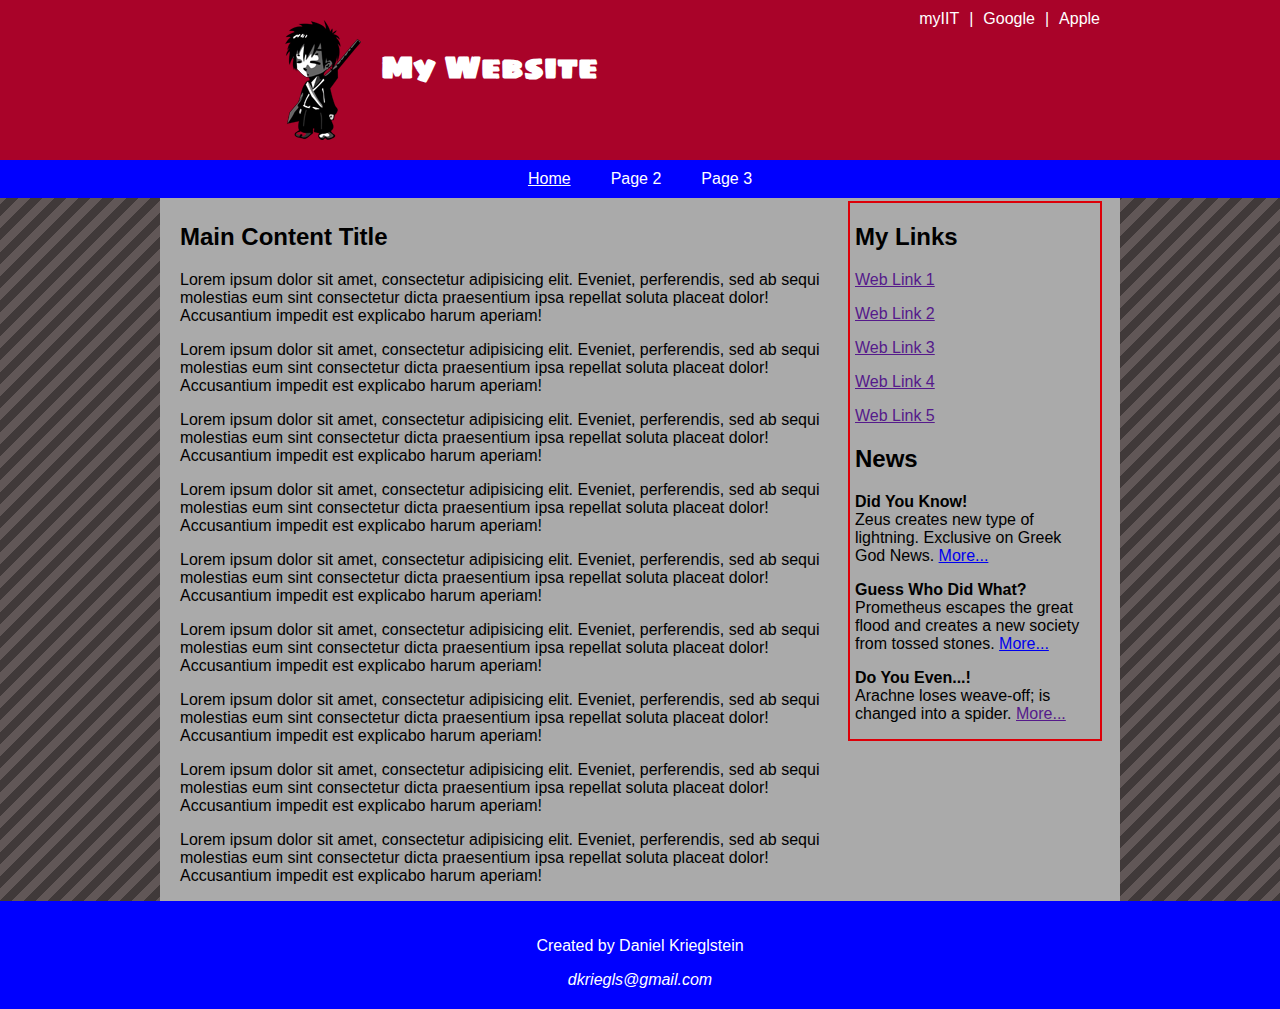
<file: index.html>
<!DOCTYPE html>
<html lang="en">
<head>
	<meta charset="UTF-8">
	<title>Document</title>
	<link href='http://fonts.googleapis.com/css?family=Sigmar+One' rel='stylesheet' type='text/css'>
	<link rel="stylesheet" href="normalize.css">
	<link rel="stylesheet" href="style.css">
</head>
<body>
	<header id="header">
		<div id="header-container" class="container">
			<a href="#"><img class="logo" src="logo.png" alt="Ninja Logo"></a>
			<h1 id="company-name">My Website</h1>
			<ul id="second-nav">
				<li><a href="http://my.iit.edu/">myIIT</a></li>
				<li><a href="http://google.com/">Google</a></li>
				<li><a href="http://apple.com/">Apple</a></li>
			</ul>
		</div>
	</header>
	<nav id="main-navbar">
		<div id="navbar-container" class="container">
			<ul>
				<li><a href="#" id="onpage">Home</a></li>
				<li><a href="page2.html">Page 2</a></li>
				<li><a href="page3.html">Page 3</a></li>
			</ul>
		</div>
	</nav>
	<div id="content-wrapper" class="container">
		<div id="main-content">
      <h2>Main Content Title</h2>
      <p>Lorem ipsum dolor sit amet, consectetur adipisicing elit. Eveniet, perferendis, sed ab sequi molestias eum sint consectetur dicta praesentium ipsa repellat soluta placeat dolor! Accusantium impedit est explicabo harum aperiam!</p>
      <p>Lorem ipsum dolor sit amet, consectetur adipisicing elit. Eveniet, perferendis, sed ab sequi molestias eum sint consectetur dicta praesentium ipsa repellat soluta placeat dolor! Accusantium impedit est explicabo harum aperiam!</p>
      <p>Lorem ipsum dolor sit amet, consectetur adipisicing elit. Eveniet, perferendis, sed ab sequi molestias eum sint consectetur dicta praesentium ipsa repellat soluta placeat dolor! Accusantium impedit est explicabo harum aperiam!</p>
      <p>Lorem ipsum dolor sit amet, consectetur adipisicing elit. Eveniet, perferendis, sed ab sequi molestias eum sint consectetur dicta praesentium ipsa repellat soluta placeat dolor! Accusantium impedit est explicabo harum aperiam!</p>
      <p>Lorem ipsum dolor sit amet, consectetur adipisicing elit. Eveniet, perferendis, sed ab sequi molestias eum sint consectetur dicta praesentium ipsa repellat soluta placeat dolor! Accusantium impedit est explicabo harum aperiam!</p>
      <p>Lorem ipsum dolor sit amet, consectetur adipisicing elit. Eveniet, perferendis, sed ab sequi molestias eum sint consectetur dicta praesentium ipsa repellat soluta placeat dolor! Accusantium impedit est explicabo harum aperiam!</p>
      <p>Lorem ipsum dolor sit amet, consectetur adipisicing elit. Eveniet, perferendis, sed ab sequi molestias eum sint consectetur dicta praesentium ipsa repellat soluta placeat dolor! Accusantium impedit est explicabo harum aperiam!</p>
      <p>Lorem ipsum dolor sit amet, consectetur adipisicing elit. Eveniet, perferendis, sed ab sequi molestias eum sint consectetur dicta praesentium ipsa repellat soluta placeat dolor! Accusantium impedit est explicabo harum aperiam!</p>
      <p>Lorem ipsum dolor sit amet, consectetur adipisicing elit. Eveniet, perferendis, sed ab sequi molestias eum sint consectetur dicta praesentium ipsa repellat soluta placeat dolor! Accusantium impedit est explicabo harum aperiam!</p>
    </div>
		<div id="main-sidebar">
      <h2>My Links</h2>
      <ul id="stories">
        <li><a href="">Web Link 1</a></li>
        <li><a href="">Web Link 2</a></li>
        <li><a href="">Web Link 3</a></li>
        <li><a href="">Web Link 4</a></li>
        <li><a href="">Web Link 5</a></li>
      </ul>
      <h2>News</h2>
      <h4 class="nomargin"><strong>Did You Know!</strong></h4>
      <p class="notopmargin">Zeus creates new type of lightning. Exclusive on Greek God News. <a href="foo">More...</a></p>
      <h4 class="nomargin"><strong>Guess Who Did What?</strong></h4>
      <p class="notopmargin">Prometheus escapes the great flood and creates a new society from tossed stones. <a href="foo">More...</a></p>
      <h4 class="nomargin"><strong>Do You Even...!</strong></h4>
      <p class="notopmargin">Arachne loses weave-off; is changed into a spider. <a href="">More...</a></p>
    </div>
	</div>
  <footer id="footer">
    <!--Remember to change this to your name and email-->
    <p>Created by Daniel Krieglstein<p> <address>dkriegls@gmail.com</address>
  </footer>
</body>
</html>
</file>
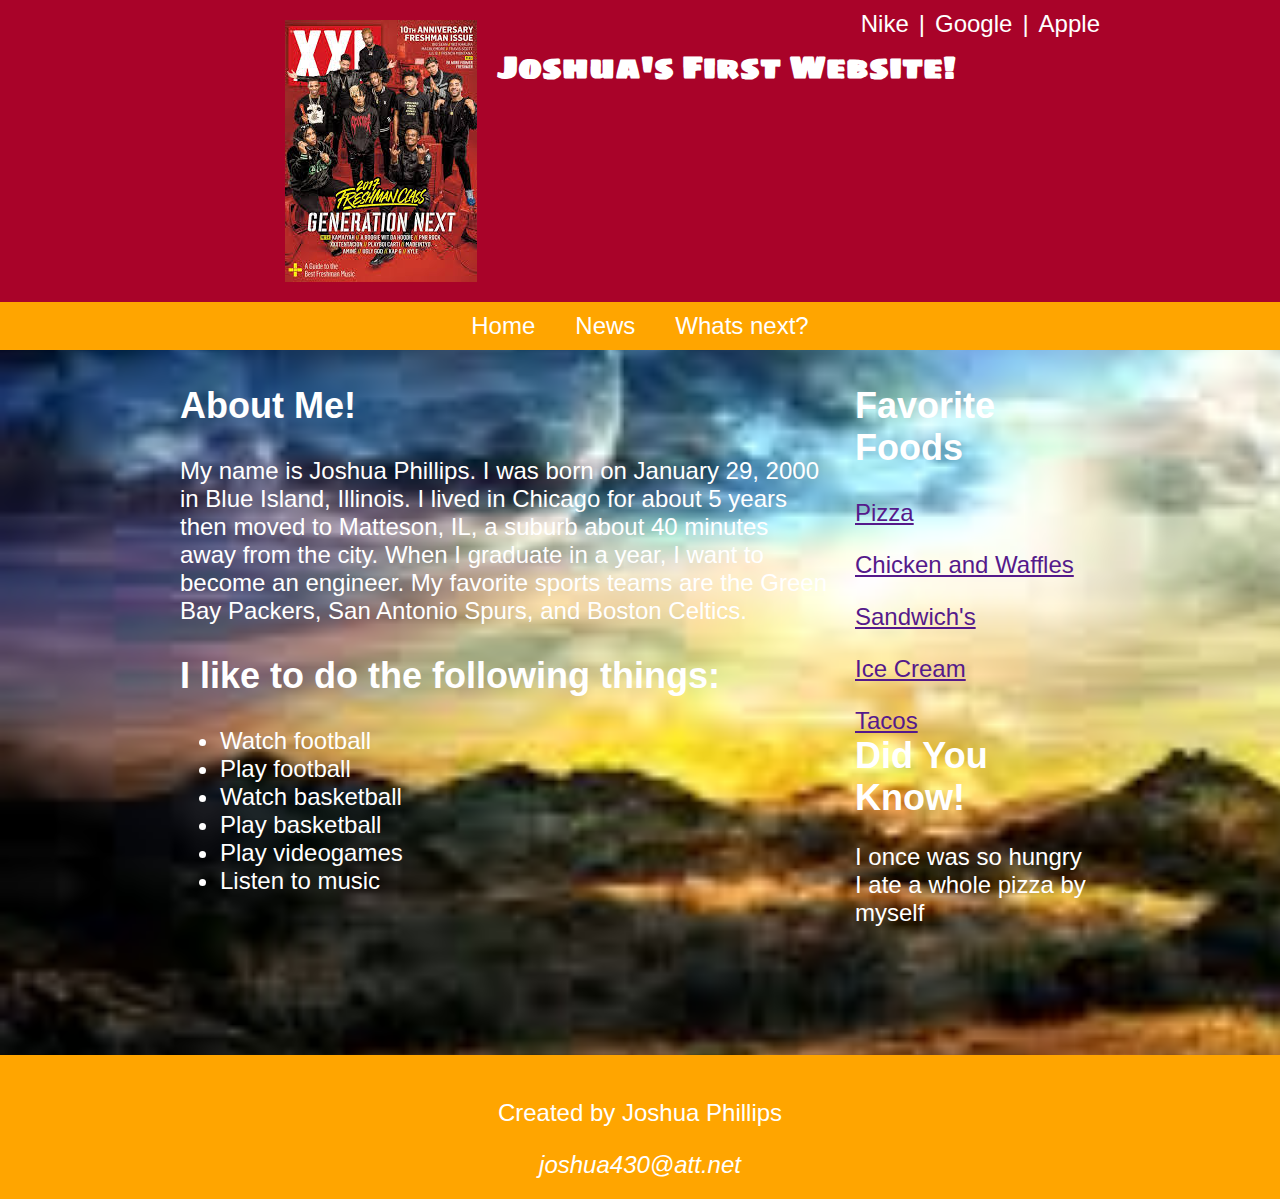
<file: 1st-Website/index.html>
<!DOCTYPE html>
<html lang="en">
<head>
	<meta charset="UTF-8">
	<title>Document</title>
	<link href='http://fonts.googleapis.com/css?family=Sigmar+One' rel='stylesheet' type='text/css'>
	<link rel="stylesheet" href="normalize.css">
	<link rel="stylesheet" href="style.css">
</head>
<body>
	<header id="header">
		<div id="header-container" class="container">
			<a href="#"><img class="logo" src="xxl.jpg" alt="XXL"></a>
			<font color="white">
			<font size="5">
			<h1 id="company-name">Joshua's First Website!</h1>
			<ul id="second-nav">
				<li><a href="http://nike.com/">Nike</a></li>
				<li><a href="http://google.com/">Google</a></li>
				<li><a href="http://apple.com/">Apple</a></li>
			</ul>
		</div>
	</header>
	<nav id="main-navbar">
		<div id="navbar-container" class="container">
			<ul>
				<li><a href="#" id="onpage">Home</a></li>
				<li><a href="page2.html">News</a></li>
				<li><a href="page3.html">Whats next?</a></li>
			</ul>
		</div>
	</nav>
	<div id="content-wrapper" class="container">
		<div id="main-content">
      <h2>About Me!</h2>
      <p>My name is Joshua Phillips. I was born on January 29, 2000 in Blue Island, Illinois. I lived in Chicago for about 5 years then moved to Matteson, IL, a suburb about 40 minutes away from the city. When I graduate in a year, I want to become an engineer. My favorite sports teams are the Green Bay Packers, San Antonio Spurs, and Boston Celtics.</p>
      <h2>I like to do the following things:</h2>
      <ul>
	    <li>Watch football</li>
		<li>Play football</li>
		<li>Watch basketball</li>
		<li>Play basketball</li>
		<li>Play videogames</li>
		<li>Listen to music</li>
		</ul>
    </div>
		<div id="main-sidebar">
      <h2>Favorite Foods</h2>
      <ul id="stories">
        <li><a href="">Pizza</a></li>
        <li><a href="">Chicken and Waffles</a></li>
        <li><a href="">Sandwich's</a></li>
        <li><a href="">Ice Cream</a></li>
        <li><a href="">Tacos</a></li>
      </ul>
      
      <h2 class="nomargin"><strong>Did You Know!</strong></h2>
      <p>I once was so hungry I ate a whole pizza by myself</p>
      
    </div>
	</div>
  <footer id="footer">
    <!--Remember to change this to your name and email-->
    <p>Created by Joshua Phillips<p> <address>joshua430@att.net</address>
  </footer>
</body>
</html>
</file>
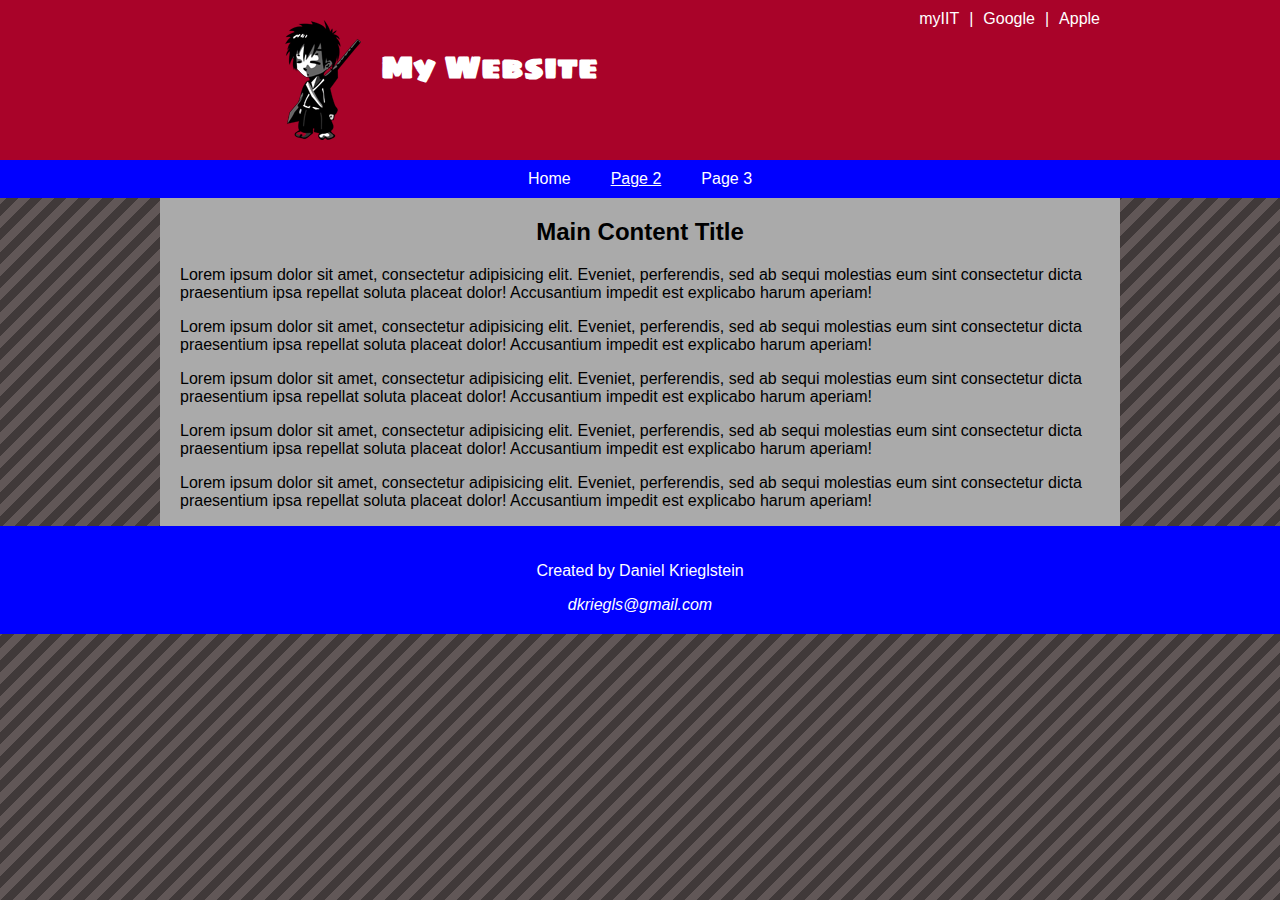
<file: page2.html>
<!DOCTYPE html>
<html lang="en">
<head>
	<meta charset="UTF-8">
	<title>Document</title>
	<link href='http://fonts.googleapis.com/css?family=Sigmar+One' rel='stylesheet' type='text/css'>
	<link rel="stylesheet" href="normalize.css">
	<link rel="stylesheet" href="style.css">
</head>
<body>
	<header id="header">
		<div id="header-container" class="container">
			<a href="index.html"><img class="logo" src="logo.png" alt="Ninja Logo"></a>
			<h1 id="company-name">My Website</h1>
			<ul id="second-nav">
				<li><a href="http://my.iit.edu/">myIIT</a></li>
				<li><a href="http://google.com/">Google</a></li>
				<li><a href="http://apple.com/">Apple</a></li>
			</ul>
		</div>
	</header>
	<nav id="main-navbar">
		<div id="navbar-container" class="container">
			<ul>
				<li><a href="index.html">Home</a></li>
				<li><a href="#" id="onpage">Page 2</a></li>
				<li><a href="page3.html">Page 3</a></li>
			</ul>
		</div>
	</nav>
	<div id="content-wrapper" class="container">
		<div id="content">
      <h2 class="textcenter">Main Content Title</h2>
      <p>Lorem ipsum dolor sit amet, consectetur adipisicing elit. Eveniet, perferendis, sed ab sequi molestias eum sint consectetur dicta praesentium ipsa repellat soluta placeat dolor! Accusantium impedit est explicabo harum aperiam!</p>
      <p>Lorem ipsum dolor sit amet, consectetur adipisicing elit. Eveniet, perferendis, sed ab sequi molestias eum sint consectetur dicta praesentium ipsa repellat soluta placeat dolor! Accusantium impedit est explicabo harum aperiam!</p>
      <p>Lorem ipsum dolor sit amet, consectetur adipisicing elit. Eveniet, perferendis, sed ab sequi molestias eum sint consectetur dicta praesentium ipsa repellat soluta placeat dolor! Accusantium impedit est explicabo harum aperiam!</p>
      <p>Lorem ipsum dolor sit amet, consectetur adipisicing elit. Eveniet, perferendis, sed ab sequi molestias eum sint consectetur dicta praesentium ipsa repellat soluta placeat dolor! Accusantium impedit est explicabo harum aperiam!</p>
      <p>Lorem ipsum dolor sit amet, consectetur adipisicing elit. Eveniet, perferendis, sed ab sequi molestias eum sint consectetur dicta praesentium ipsa repellat soluta placeat dolor! Accusantium impedit est explicabo harum aperiam!</p>
    </div>
	</div>
  <footer id="footer">
    <!--Remember to change this to your name and email-->
    <p>Created by Daniel Krieglstein<p> <address>dkriegls@gmail.com</address>
  </footer>
</body>
</html>
</file>
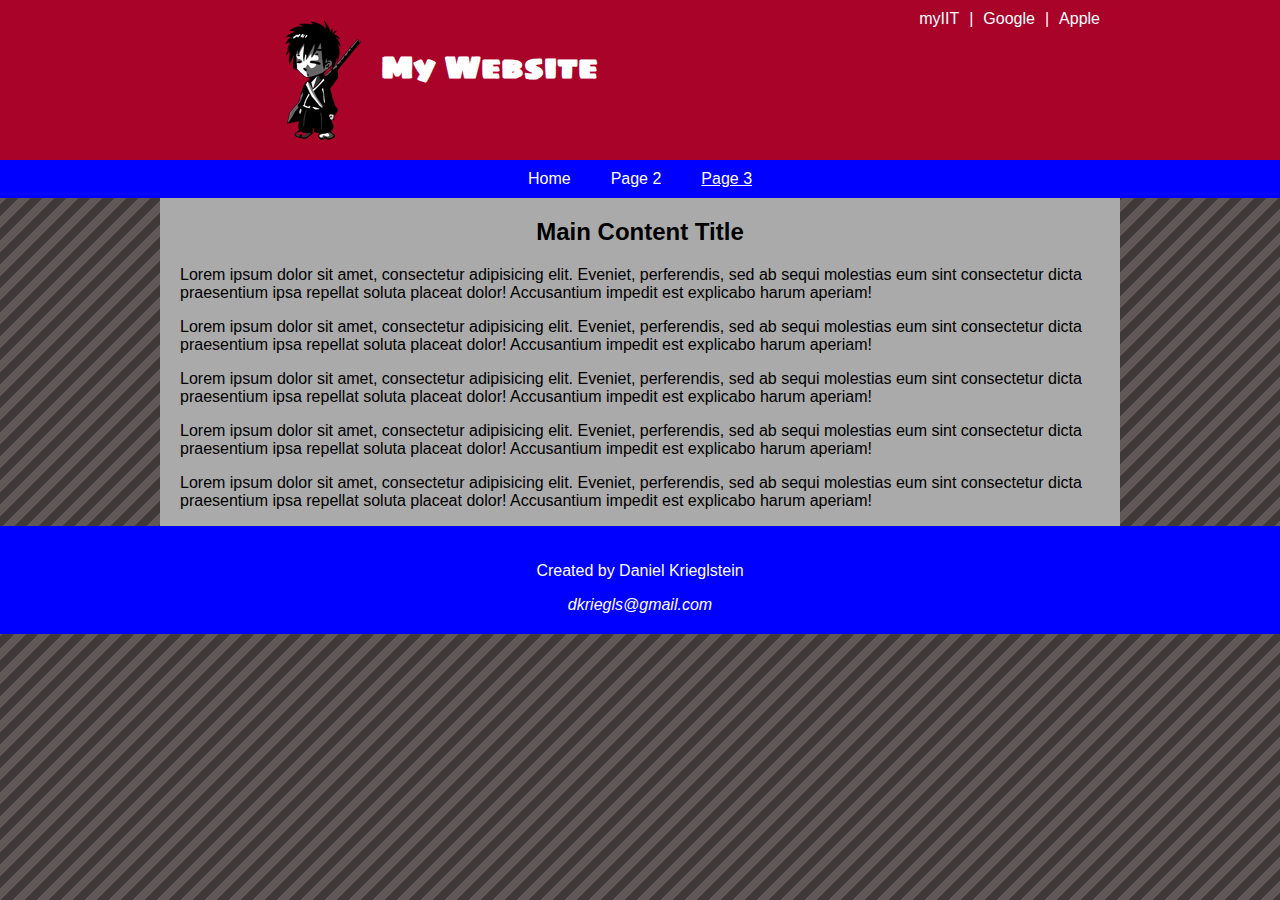
<file: page3.html>
<!DOCTYPE html>
<html lang="en">
<head>
	<meta charset="UTF-8">
	<title>Document</title>
	<link href='http://fonts.googleapis.com/css?family=Sigmar+One' rel='stylesheet' type='text/css'>
	<link rel="stylesheet" href="normalize.css">
	<link rel="stylesheet" href="style.css">
</head>
<body>
	<header id="header">
		<div id="header-container" class="container">
			<a href="index.html"><img class="logo" src="logo.png" alt="Ninja Logo"></a>
			<h1 id="company-name">My Website</h1>
			<ul id="second-nav">
				<li><a href="http://my.iit.edu/">myIIT</a></li>
				<li><a href="http://google.com/">Google</a></li>
				<li><a href="http://apple.com/">Apple</a></li>
			</ul>
		</div>
	</header>
	<nav id="main-navbar">
		<div id="navbar-container" class="container">
			<ul>
				<li><a href="index.html">Home</a></li>
				<li><a href="page2.html">Page 2</a></li>
				<li><a href="#" id="onpage">Page 3</a></li>
			</ul>
		</div>
	</nav>
	<div id="content-wrapper" class="container">
		<div id="content">
      <h2 class="textcenter">Main Content Title</h2>
      <p>Lorem ipsum dolor sit amet, consectetur adipisicing elit. Eveniet, perferendis, sed ab sequi molestias eum sint consectetur dicta praesentium ipsa repellat soluta placeat dolor! Accusantium impedit est explicabo harum aperiam!</p>
      <p>Lorem ipsum dolor sit amet, consectetur adipisicing elit. Eveniet, perferendis, sed ab sequi molestias eum sint consectetur dicta praesentium ipsa repellat soluta placeat dolor! Accusantium impedit est explicabo harum aperiam!</p>
      <p>Lorem ipsum dolor sit amet, consectetur adipisicing elit. Eveniet, perferendis, sed ab sequi molestias eum sint consectetur dicta praesentium ipsa repellat soluta placeat dolor! Accusantium impedit est explicabo harum aperiam!</p>
      <p>Lorem ipsum dolor sit amet, consectetur adipisicing elit. Eveniet, perferendis, sed ab sequi molestias eum sint consectetur dicta praesentium ipsa repellat soluta placeat dolor! Accusantium impedit est explicabo harum aperiam!</p>
      <p>Lorem ipsum dolor sit amet, consectetur adipisicing elit. Eveniet, perferendis, sed ab sequi molestias eum sint consectetur dicta praesentium ipsa repellat soluta placeat dolor! Accusantium impedit est explicabo harum aperiam!</p>
    </div>
	</div>
  <footer id="footer">
    <!--Remember to change this to your name and email-->
    <p>Created by Daniel Krieglstein<p> <address>dkriegls@gmail.com</address>
  </footer>
</body>
</html>
</file>
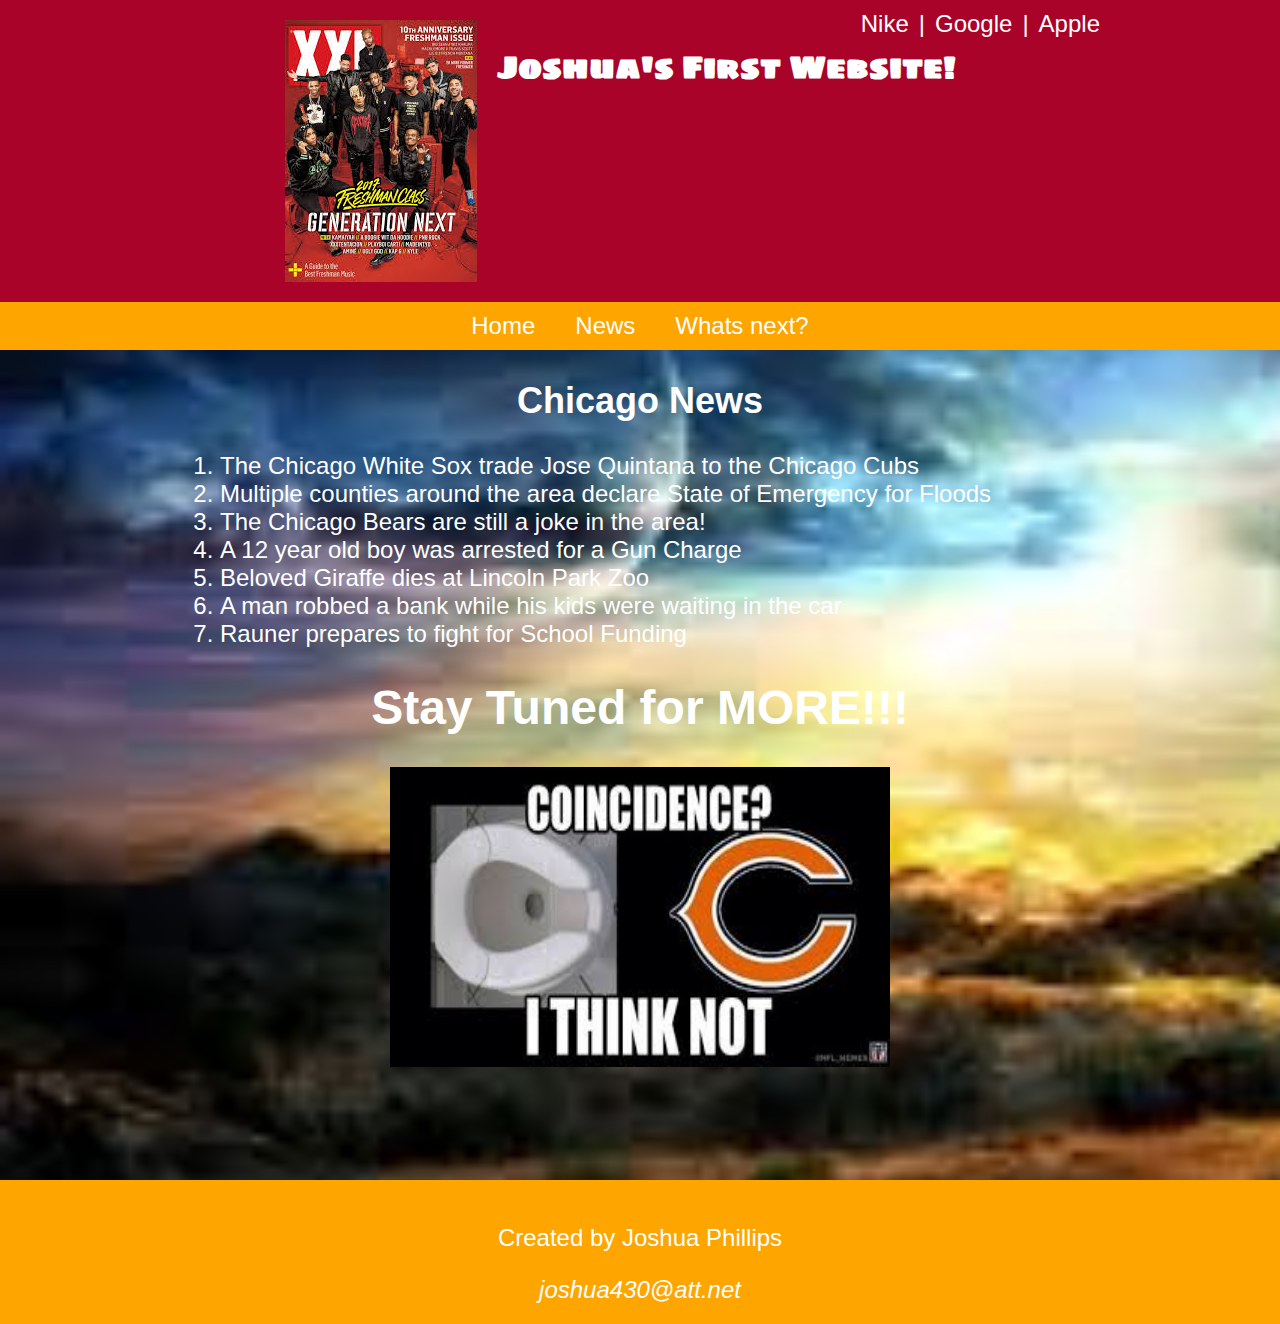
<file: 1st-Website/page2.html>
<!DOCTYPE html>
<html lang="en">
<head>
 <font color="white"
	<meta charset="UTF-8">
	<title>Document</title>
	<link href='http://fonts.googleapis.com/css?family=Sigmar+One' rel='stylesheet' type='text/css'>
	<link rel="stylesheet" href="normalize.css">
	<link rel="stylesheet" href="style.css">
</head>
<body>
	<header id="header">
		<div id="header-container" class="container">
			<a href="index.html"><img class="logo" src="xxl.jpg" alt="XXL"></a>
			<font size="5">
			<h1 id="company-name">Joshua's First Website!</h1>
			<ul id="second-nav">
				<li><a href="http://nike.com/">Nike</a></li>
				<li><a href="http://google.com/">Google</a></li>
				<li><a href="http://apple.com/">Apple</a></li>
			</ul>
		</div>
	</header>
	<nav id="main-navbar">
		<div id="navbar-container" class="container">
			<ul>
				<li><a href="index.html">Home</a></li>
				<li><a href="#" id="onpage">News</a></li>
				<li><a href="page3.html">Whats next?</a></li>
			</ul>
		</div>
	</nav>
	<div id="content-wrapper" class="container">
		<div id="content">
      <h2 class="textcenter"><text color="green">Chicago News</h2>
      <ol>
	    <li>The Chicago White Sox trade Jose Quintana to the Chicago Cubs</li>
		<li>Multiple counties around the area declare State of Emergency for Floods</li>
		<li>The Chicago Bears are still a joke in the area!</li>
		<li>A 12 year old boy was arrested for a Gun Charge</li>
		<li>Beloved Giraffe dies at Lincoln Park Zoo</li>
		<li>A man robbed a bank while his kids were waiting in the car</li>
		<li>Rauner prepares to fight for School Funding</li>
	  </ol>
	  
	  <h1 class="textcenter">Stay Tuned for MORE!!!</h1>
	  <center><img src="bears.jpg" height="300" width="500"></center>
    </div>
	</div>
  <footer id="footer">
    <!--Remember to change this to your name and email-->
    <p>Created by Joshua Phillips<p> <address>joshua430@att.net</address>
  </footer>
</body>
</html>
</file>
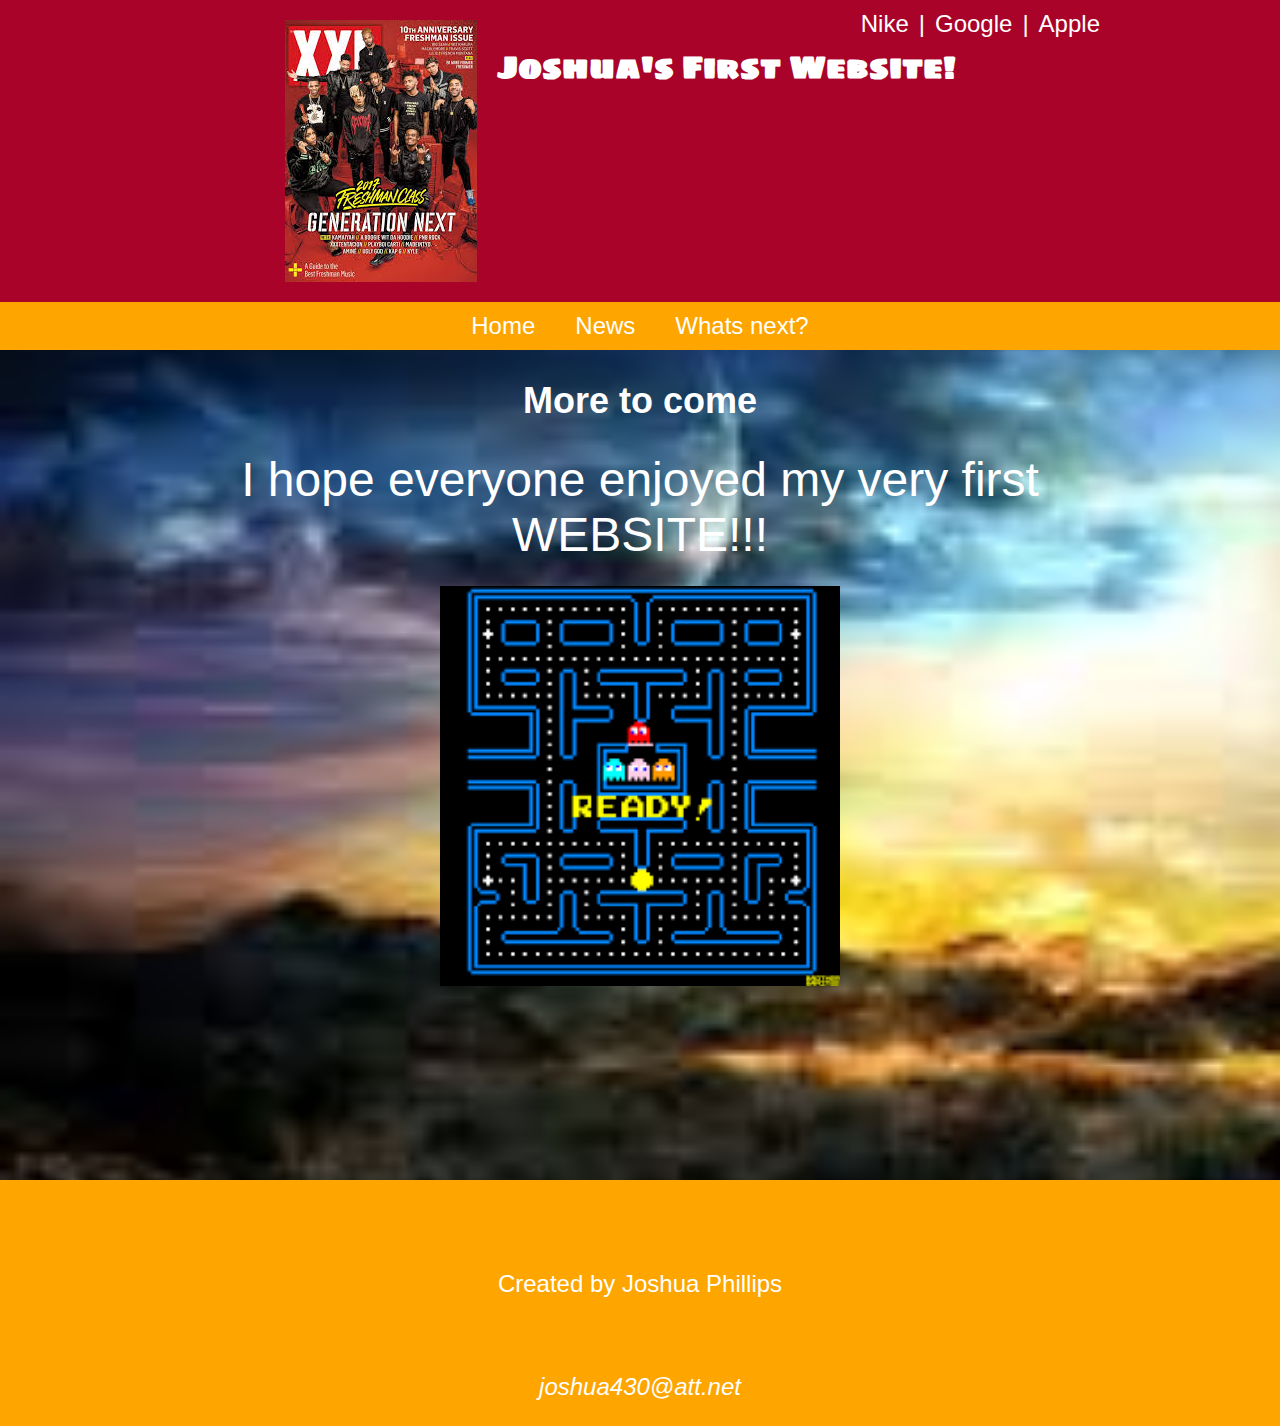
<file: 1st-Website/page3.html>
<!DOCTYPE html>
<html lang="en">
<head>
  <font color="white">
  <font size="5">
	<meta charset="UTF-8">
	<title>Document</title>
	<link href='http://fonts.googleapis.com/css?family=Sigmar+One' rel='stylesheet' type='text/css'>
	<link rel="stylesheet" href="normalize.css">
	<link rel="stylesheet" href="style.css">
</head>
<body>
	<header id="header">
		<div id="header-container" class="container">
			<a href="index.html"><img class="logo" src="xxl.jpg" alt="XXL"></a>
			<h1 id="company-name">Joshua's First Website!</h1>
			<ul id="second-nav">
				<li><a href="http://nike.com/">Nike</a></li>
				<li><a href="http://google.com/">Google</a></li>
				<li><a href="http://apple.com/">Apple</a></li>
			</ul>
		</div>
	</header>
	<nav id="main-navbar">
		<div id="navbar-container" class="container">
			<ul>
				<li><a href="index.html">Home</a></li>
				<li><a href="page2.html">News</a></li>
				<li><a href="#" id="onpage">Whats next?</a></li>
			</ul>
		</div>
	</nav>
	<div id="content-wrapper" class="container">
		<div id="content">
      <h2 class="textcenter">More to come</h2>
      <p class="textcenter"><font size="8">I hope everyone enjoyed my very first WEBSITE!!!</p>
	  <center><img src="kol.png" height="400" width="400"></center>
    </div>
	</div>
  <footer id="footer">
    <!--Remember to change this to your name and email-->
    <p><font size="5">Created by Joshua Phillips<p> <address>joshua430@att.net</address>
  </footer>
</body>
</html>
</file>
<file: style.css>
/*Start of <header> style*/

#header {
	background: #a90329;
}

#header img.logo {
	margin: 20px;
	margin-left: 125px;
	float: left;
}

#header #company-name {
	float: left;
	margin-top: 40px;
	font-family: 'Sigmar One', cursive;
	font-size: 32px;
	color: #fff;
}

#header-container {
	position: relative;
}

/*End of <header> style*/

/*This website is 960px wide which means it is meant to be viewed on full size computer screens*/

.container {
	width: 960px;
	margin: 0 auto;
	overflow: hidden;
}

body {
	background-image: url('gstripe.png');
	
}

/*Start of <nav> style*/

#main-navbar {
	background-color: blue;
}

#content-wrapper {
	background-color: #aaa;
}

#navbar-container {
	text-align: center;
}

#main-navbar {
	overflow: hidden;
}

#main-navbar ul {
	list-style-type: none;
	margin: 0;
	padding: 0;
	display: inline-block;
	vertical-align: top;
}

#main-navbar ul li {
	float: left;
}

#main-navbar ul li a {
	display: block;
	padding: 10px 20px;
	color: #fff;
	text-decoration: none;
}

#main-navbar ul li a:hover {
	background-color: #000;
}

#main-navbar ul li #onpage {
  text-decoration: underline;
}

#second-nav {
	list-style-type: none;
	margin: 0;
	padding: 0;
	position: absolute;
	top: 10px;
	right: 10px;
}

#second-nav li {
	float: left;
}

#second-nav li::before {
	content: "|";
	color: #fff;
}

#second-nav li:first-child::before {
	content: "";
}

#second-nav li a {
	color: #fff;
	text-decoration: none;
	margin: 0 10px;
}

#second-nav li a:hover {
	text-decoration: underline;
}

/*End of <nav> style*/

/*Start of Main Content style*/
#main-content {
	float: left;
	width: 650px;
	margin: 5px 20px 0 20px;
}

#main-sidebar {
	float: left;
	width: 240px;
	margin: 5px 20px 0 0;
  padding: 0 5px;
	outline: 2px solid #dd0009;

}

#stories {
	list-style: none;
	margin: 0;
	padding: 0;
}
#stories li {
	margin-top: 1em;
	}

.nomargin {
  margin: 0;
} 

.notopmargin {
  margin: 0 0 16px 0
}

#content {
  	margin: 5px 20px 0 20px;
}

.textcenter {
  text-align: center;
}

/*End of Main Content style*/

/*Start of <footer> style*/
#footer {
	color: #ffffff;
	text-align: center;
	background-color: blue;
	padding: 20px 0px 20px 0;
}
/*End of <footer> style*/
</file>
<file: 1st-Website/style.css>
/*Start of <header> style*/

#header {
	background: #a90329;
}

#header img.logo {
	margin: 20px;
	margin-left: 125px;
	float: left;
}

#header #company-name {
	float: left;
	margin-top: 40px;
	font-family: 'Sigmar One', cursive;
	font-size: 32px;
	color: #fff;
}

#header-container {
	position: relative;
}

/*End of <header> style*/

/*This website is 960px wide which means it is meant to be viewed on full size computer screens*/

.container {
	width: 960px;
	margin: 0 auto;
	overflow: hidden;
}

body {
	background-image: url('poll.jpg');
	background-size:cover;
	
}

/*Start of <nav> style*/

#main-navbar {
	background-color: orange;
}

#navbar-container {
	text-align: center;
}

#main-navbar {
	overflow: hidden;
}

#main-navbar ul {
	list-style-type: none;
	margin: 0;
	padding: 0;
	display: inline-block;
	vertical-align: top;
}

#main-navbar ul li {
	float: left;
}

#main-navbar ul li a {
	display: block;
	padding: 10px 20px;
	color: #fff;
	text-decoration: none;
}

#main-navbar ul li a:hover {
	background-color: gold;
}

#main-navbar ul li #onpage {
  text-decoration: none;
}

#second-nav {
	list-style-type: none;
	margin: 0;
	padding: 0;
	position: absolute;
	top: 10px;
	right: 10px;
}

#second-nav li {
	float: left;
}

#second-nav li::before {
	content: "|";
	color: #fff;
}

#second-nav li:first-child::before {
	content: "";
}

#second-nav li a {
	color: #fff;
	text-decoration: none;
	margin: 0 10px;
}

#second-nav li a:hover {
	text-decoration: underline;
}

/*End of <nav> style*/

/*Start of Main Content style*/
#main-content {
	float: left;
	width: 650px;
	height: 700px;
	margin: 5px 20px 0 20px;
}

#main-sidebar {
	float: left;
	width: 240px;
	margin: 5px 20px 0 0;
  padding: 0 5px;
	

}

#stories {
	list-style: none;
	margin: 0;
	padding: 0;
}
#stories li {
	margin-top: 1em;
	}

.nomargin {
  margin: 0;
} 

.notopmargin {
  margin: 0 0 16px 0
}

#content {
  	margin: 5px 20px 0 20px;
	height: 800px;
}

.textcenter {
  text-align: center;
}

/*End of Main Content style*/

/*Start of <footer> style*/
#footer {
	color: #ffffff;
	text-align: center;
	background-color: orange;
	padding: 20px 0px 20px 0;
}
/*End of <footer> style*/
</file>
